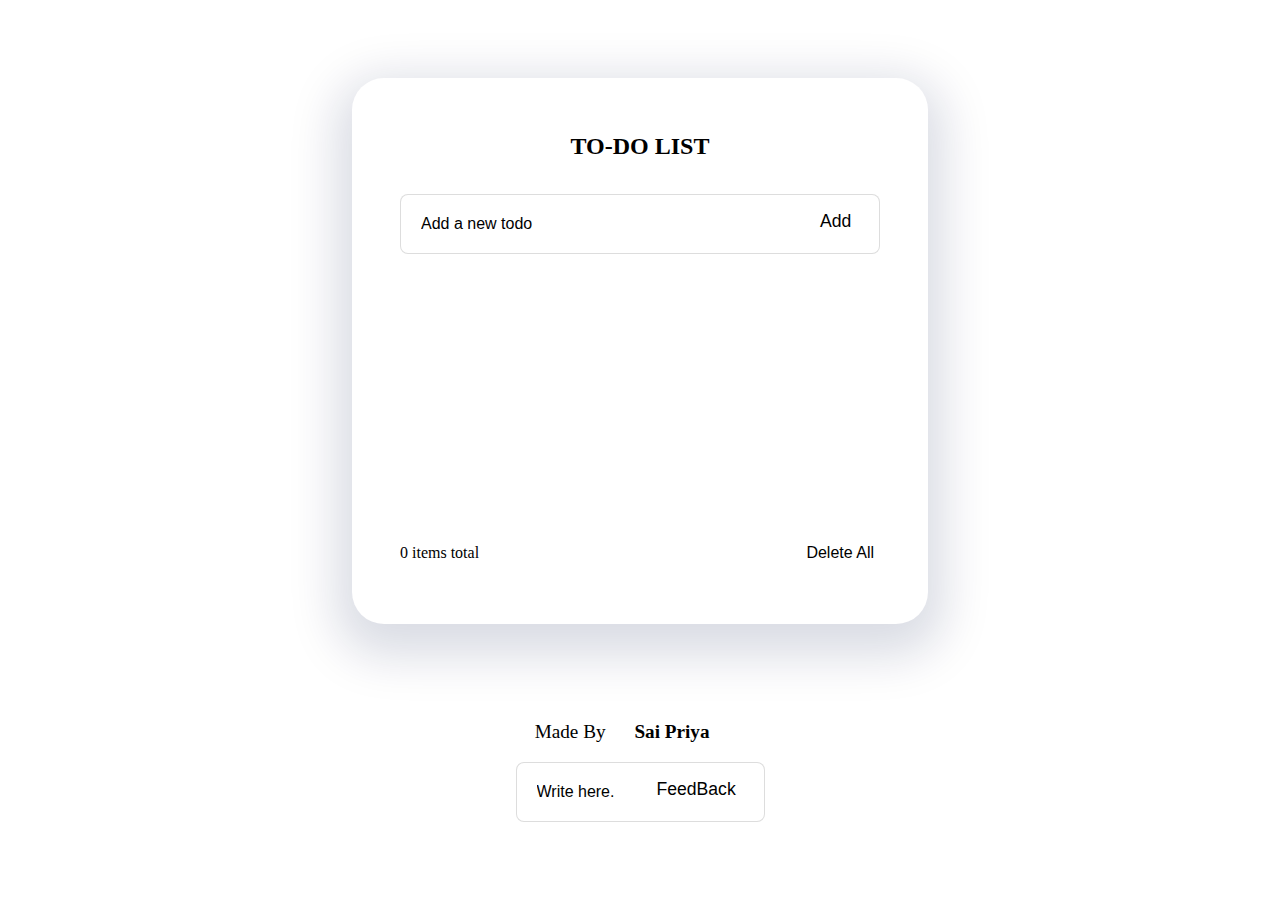
<file: index.html>
<!--source code for homepage -->
<!DOCTYPE html>
<html lang="en">
  <head>
    <meta charset="UTF-8" />
    <meta name="viewport" content="width=device-width, initial-scale=1.0" />
    <link rel="stylesheet" href="./style2.css" />
    <script src="./script.js" defer></script>
    
    <title>Todo</title>
  </head>
  <body>
    <section class="todo">
      <h2>To-do list</h2>
      <div class="input">
        <input
          type="text"
          class="input-field"
          id="todoInput"
          placeholder="Add a new todo"
        />
        <button class="btn">Add</button>
      </div>
      <ul class="scroll">
        <li id="todoList"></li>
      </ul>
      <div>
        <hr class="counter" />
        <div class="counter-container">
          <p><span id="todoCount">0</span> items total</p>
          <button id="deleteButton">Delete All</button>
        </div>
      </div>
    </section>
    <footer>
      <div class="footer">
        <p class="made-by">Made By</p>
        <p class="author">Sai Priya</p>
      </div>
      <div class="input">
        <input
        type="text"
        class="input-field"
        id="Feedback"
        placeholder="Write here."
        />
        <button class="btn">FeedBack</button>
      </div>
    </footer>
  </body>
</html>
</file>
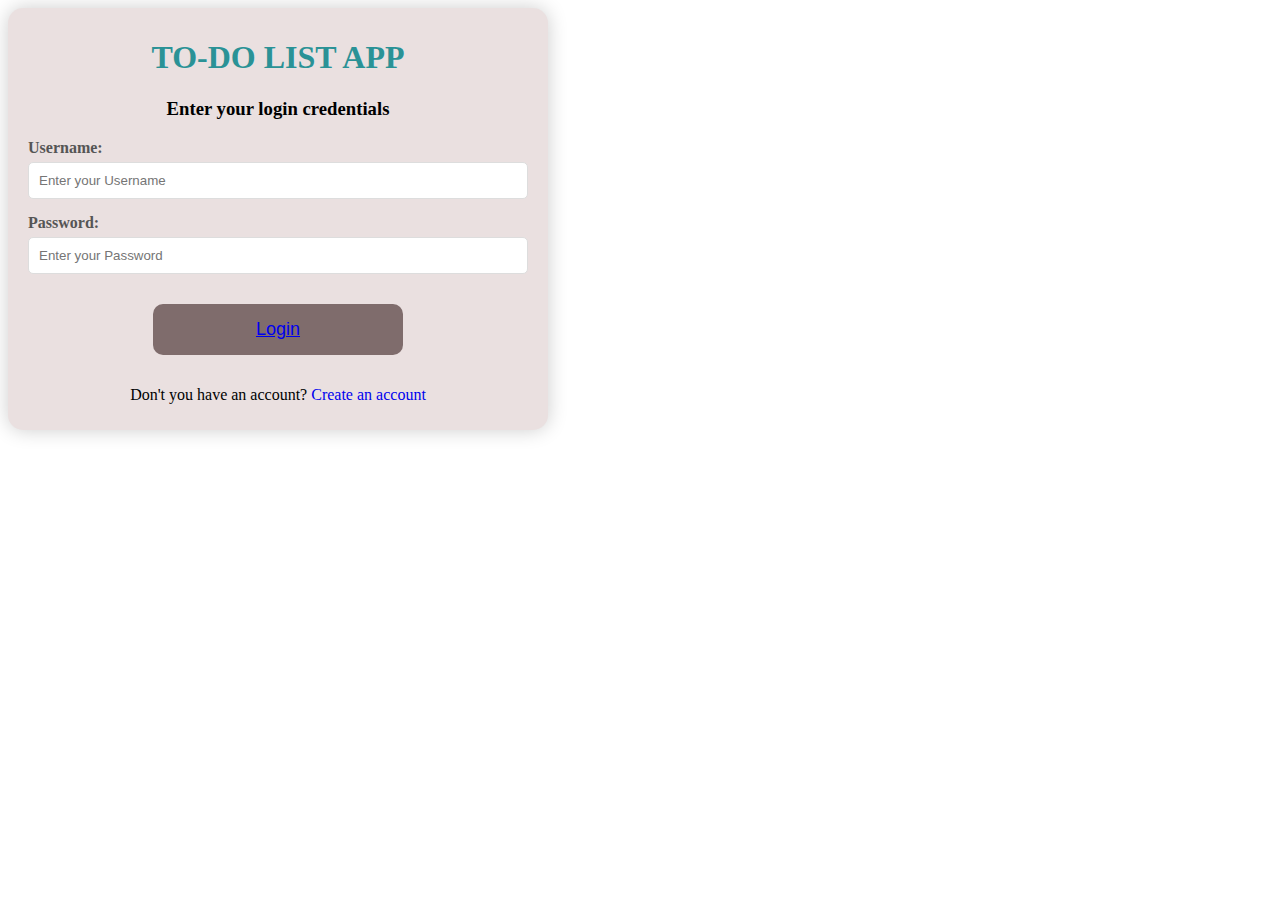
<file: login.html>
<!--Source code for login page-->
<!DOCTYPE html>
<html>
<head>
    <title>HTML Login Form</title>
    <link rel="stylesheet" href="style1.css">
</head>
<body>
    <div class="main">
        <h1>TO-DO LIST APP</h1>
        <h3>Enter your login credentials</h3>

        <form action="">
            <label for="first">
                Username:
            </label>
            <input type="text" id="first" name="first" 
                placeholder="Enter your Username" required>

            <label for="password">
                Password:
            </label>
            <input type="password" id="password" name="password" 
                placeholder="Enter your Password" required>

            <div class="wrap">
                <button type="submit">
                    
            <a href="index.html">Login</a>       
                </button>
            </div>
        </form>
        
        <p>Don't you have an account?
            <a href="#" style="text-decoration: none;">
                Create an account
            </a>
        </p>
    </div>
</body>
</html>
</file>
<file: style2.css>
<!--Source code for homepagecss-->
:root {
    --gradient: linear-gradient(
      180deg,
      rgba(45, 112, 1253, 0.73) 0%,
      #163e92 100%
    );
    --dark: #001747;
    --grey: #b1bacb;
    --grey-border: rgba(210, 210, 210, 0.75);
    --grey-light: #eeeeee;
    --grey-dark: $405175;
    --blue: #2d70fd;
    --green: #00d8a7;
    --white: #ffffff;
  }
  
  body {
    background: var(--gradient);
    margin: 0;
    height: 100vh;
    display: flex;
    flex-direction: column;
    justify-content: space-evenly;
    align-items: center;
  }
  
  .btn {
    color: var(--white);
    font-size: 1.1rem;
    padding: 0.9rem 1.3rem;
    border-radius: 0.3rem;
    background-color: var(--blue);
    border: none;
    position: absolute;
    right: 0.5rem;
    bottom: 0.5rem;
  }
  
  h1,
  h2,
  h3,
  h4,
  h5,
  h6,
  p {
    margin: 0;
  }
  
  /* Todo Container */
  
  .todo {
    display: flex;
    flex-direction: column;
    justify-content: space-around;
    border-radius: 2rem;
    background: var(--white);
    padding: 3rem;
    height: 50%;
    width: 90%;
    box-shadow: 0 1rem 3rem 1rem rgba(0, 23, 71, 0.15);
    max-width: 30rem;
  }
  
  h2 {
    text-transform: uppercase;
    height: 3rem;
    color: var(--dark);
    text-align: center;
  }
  
  .input {
    position: relative;
    display: flex;
  }
  
  .input-field {
    width: 120%;
    border: 0.06rem solid #d2d2d2bf;
    border-radius: 0.5rem;
    padding: 1.25rem;
    font-size: 1rem;
  }
  
  input[type="text"]::placeholder {
    color: var(--grey);
  }
  
  .todo-container {
    display: flex;
    gap: 1rem;
  }
  
  ul {
    padding: 0;
    margin: 0;
    overflow-y: scroll;
  }
  
  li {
    display: flex;
    flex-direction: column;
    gap: 1.2rem;
    padding: 1.3rem;
  }
  
  #todoList p {
    display: flex;
    gap: 1rem;
    color: var(--dark);
    align-items: center;
  }
  
  #todoList .disabled {
    color: #8f98a8;
  }
  
  .disabled {
    display: flex;
    text-decoration: line-through;
  }
  
  input[type="checkbox"] {
    appearance: none;
    -webkit-appearance: none;
    -moz-appearance: none;
    cursor: pointer;
  }
  
  input[type="checkbox"]::before {
    content: "\2713";
    display: inline-block;
    width: 2rem;
    height: 2rem;
    font-size: 1.7rem;
    text-align: center;
    border: 0.06rem solid var(--grey-border);
    border-radius: 50%;
    color: transparent;
  }
  
  input[type="checkbox"]:checked::before {
    color: var(--white);
    background-color: var(--green);
    border: 0.06rem solid var(--green);
    border-radius: 50%;
  }
  
  .counter {
    border: 0.06rem solid var(--grey-light);
  }
  
  .counter-container {
    height: 2rem;
    display: flex;
    justify-content: space-between;
    color: var(--grey);
  }
  
  .counter-container p {
    align-self: center;
  }
  
  .counter-container button {
    border: none;
    background-color: transparent;
    color: var(--grey);
    font-size: 1rem;
  }
  
  .footer {
    display: flex;
    gap: 1.8rem;
    background-color: var(--white);
    padding: 1.2rem;
    border-radius: 0.5rem;
  }
  
  .made-by,
  .author {
    font-size: 1.2rem;
  }
  
  .made-by {
    color: var(--grey-dark);
  }
  
  .author {
    color: var(--blue);
    font-weight: bold;
  }
  
  .scroll {
    height: 15rem;
    scrollbar-width: thin;
  }
  
  .scroll::-webkit-scrollbar {
    width: 0.6rem;
  }
  
  .scroll::-webkit-scrollbar-thumb {
    background-color: var(--blue);
    border-radius: 0.5rem;
  }
  
  .scroll::-webkit-scrollbar-track {
    display: none;
  }
</file>
<file: style1.css>
<!--Source code for logincss-->
/*style.css*/
body {
    display: flex;
    align-items: center;
    justify-content: center;
    font-family: sans-serif;
    line-height: 1.5;
    min-height: 100vh;
    background: #c49292;
    flex-direction: column;
    margin: 0;
}
.main {
    background-color: #eae0e0;
    border-radius: 15px;
    box-shadow: 0 0 20px rgba(0, 0, 0, 0.2);
    padding: 10px 20px;
    transition: transform 0.2s;
    width: 500px;
    text-align: center;
}
h1 {
    color: #2a9296;
}
label {
    display: block;
    width: 100%;
    margin-top: 10px;
    margin-bottom: 5px;
    text-align: left;
    color: #555;
    font-weight: bold;
}
input {
    display: block;
    width: 100%;
    margin-bottom: 15px;
    padding: 10px;
    box-sizing: border-box;
    border: 1px solid #ddd;
    border-radius: 5px;
}
button {
    padding: 15px;
    border-radius: 10px;
    margin-top: 15px;
    margin-bottom: 15px;
    border: none;
    color: white;
    cursor: pointer;
    background-color: #7f6c6c;
    width: 50%;
    font-size: 18px;
}
.wrap {
    display: flex;
    justify-content: center;
    align-items: center;
}
</file>
